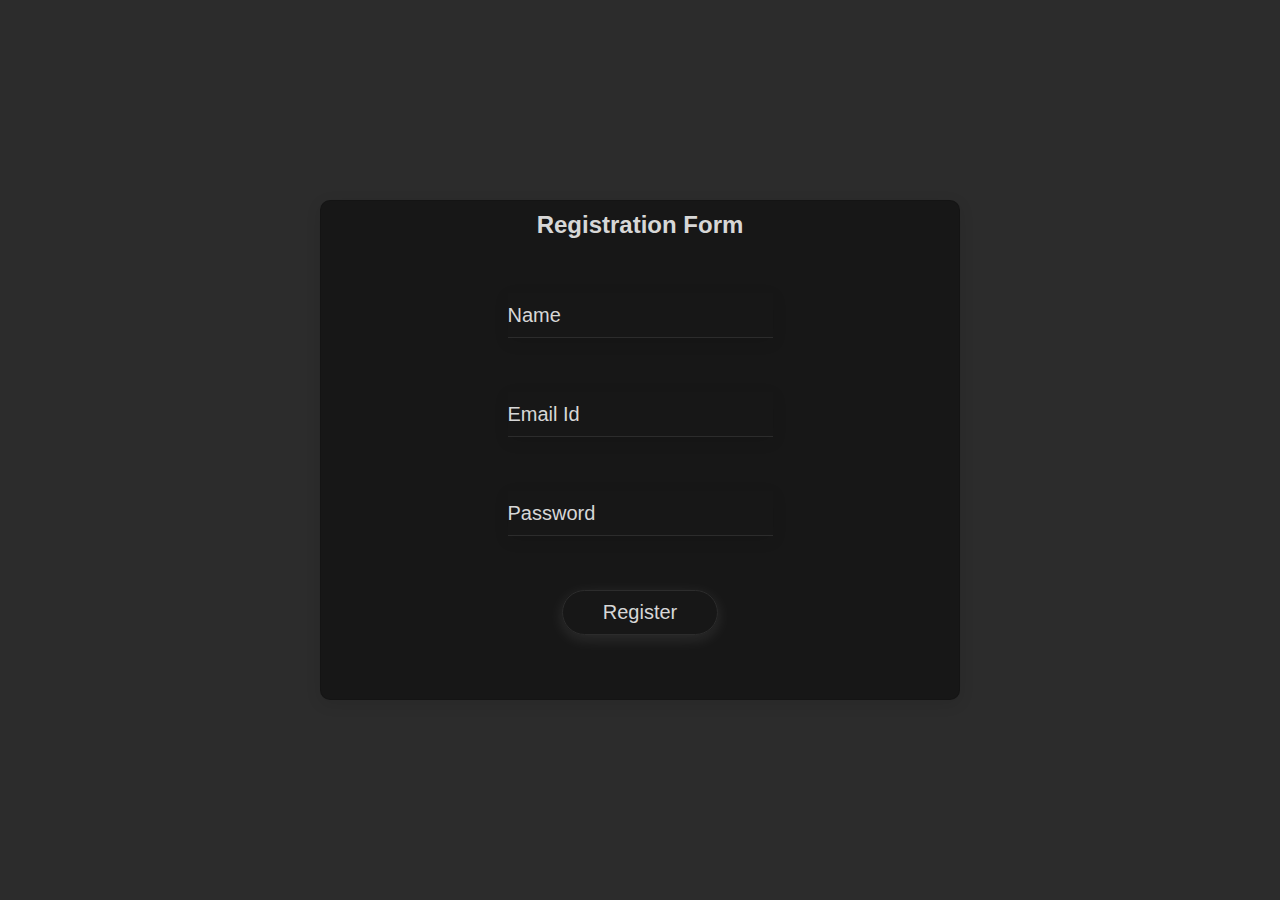
<file: index.html>
<!DOCTYPE html>
<html lang="en">
  <head>
    <meta charset="UTF-8" />
    <meta http-equiv="X-UA-Compatible" content="IE=edge" />
    <meta name="viewport" content="width=device-width, initial-scale=1.0" />
    <title>Registration</title>
    <link rel="stylesheet" href="./style.css" />
    <script type="text/javascript" src="./app.js" defer></script>
  </head>
  <body>
    <main>  
        <h1>Registration Form</h1>
        <form id="userRegisterForm" role="form" onsubmit="signUp(event)" autocomplete="off">
          <span id="invalidName"><input type="text" placeholder="Name" name="name"  /></span>
          <span id="invalidEmail"><input type="email" placeholder="Email Id" name="email"  /></span>
          <span id="invalidPassword"><input type="password" placeholder="Password" name="password"  /></span>
          <button id="btn" name="submit">Register</button>
        </form>
    
    </main>
  </body>
</html>
</file>
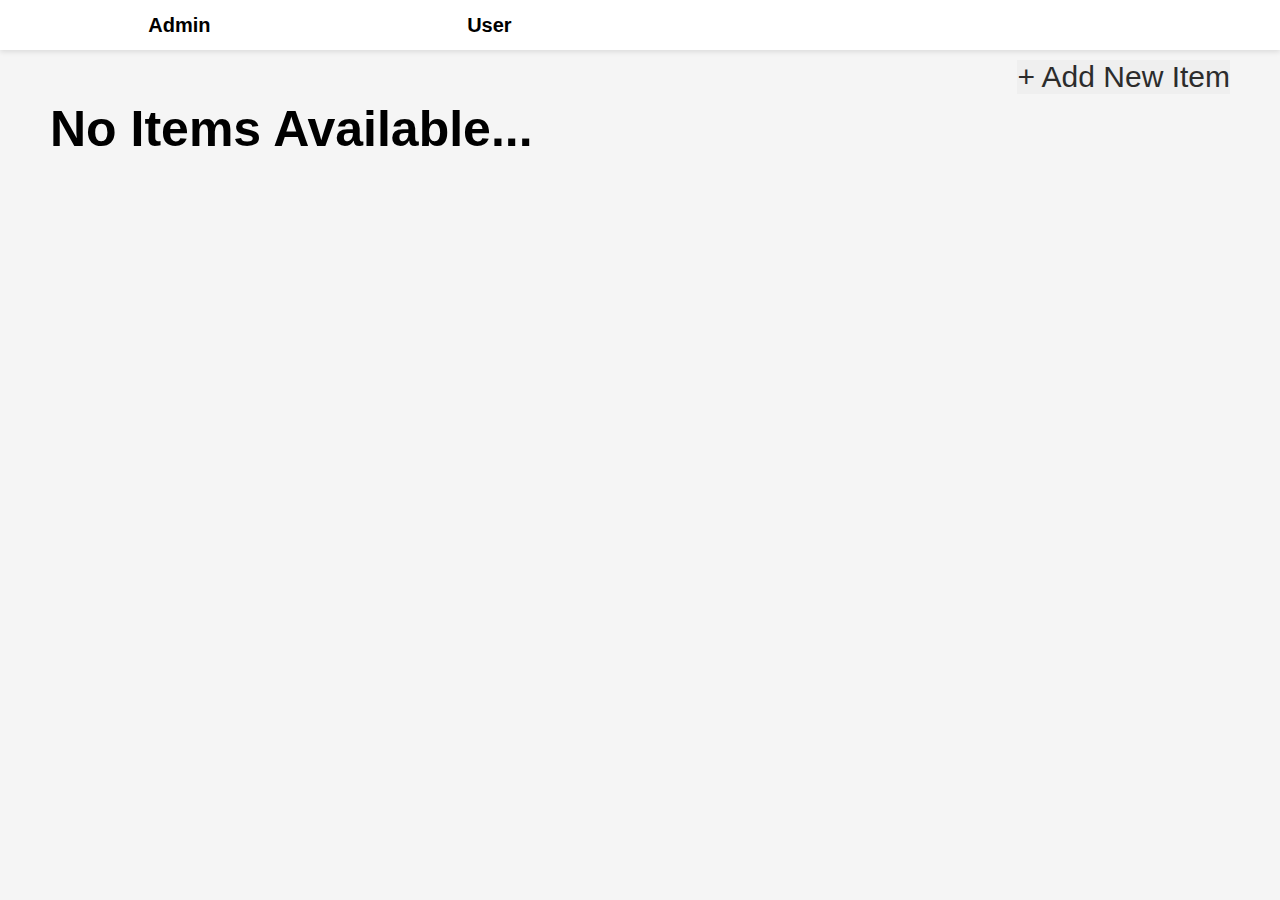
<file: admin.html>
<!DOCTYPE html>
<html lang="en">

<head>
    <meta charset="UTF-8">
    <meta http-equiv="X-UA-Compatible" content="IE=edge">
    <meta name="viewport" content="width=device-width, initial-scale=1.0">
    <link rel="stylesheet" href="https://cdnjs.cloudflare.com/ajax/libs/font-awesome/6.1.2/css/all.css" />
    <!-- CSS only -->
    <link href="https://cdn.jsdelivr.net/npm/bootstrap@5.2.0/dist/css/bootstrap.min.css" rel="stylesheet"
        integrity="sha384-gH2yIJqKdNHPEq0n4Mqa/HGKIhSkIHeL5AyhkYV8i59U5AR6csBvApHHNl/vI1Bx" crossorigin="anonymous">
    <!-- JavaScript Bundle with Popper -->
    <script src="https://cdn.jsdelivr.net/npm/bootstrap@5.2.0/dist/js/bootstrap.bundle.min.js"
        integrity="sha384-A3rJD856KowSb7dwlZdYEkO39Gagi7vIsF0jrRAoQmDKKtQBHUuLZ9AsSv4jD4Xa"
        crossorigin="anonymous"></script>
    <title>Admin Page</title>
    <style>
        @import url('http://fonts.cdnfonts.com/css/poppins');
        * {
            margin: 0;
            padding: 0;
            box-sizing: border-box;
            font-family: 'Poppins', sans-serif;
        }

        body {
            background-color: #f5f5f5;
            position: relative;
        }

        .navbar {
            width: 100%;
            height: 50px;
            background-color: #fff;
            display: flex;
            justify-content: space-between;
            align-items: center;
            box-shadow: 0px 2px 5px rgba(0, 0, 0, 0.1);
            padding: 0 20px;
        }

        .navbar a {
            text-decoration: none;
            color: #000;
            font-size: 20px;
            font-weight: bold;
            cursor: pointer;
        }

        .navbar-links {
            width: 50%;
            display: flex;
            align-items: center;
            justify-content: space-around;
        }

        .navbar-cart {
            width: 50%;

        }

        .navbar-cart a {
            float: right;
        }

        .navbar-cart a i {
            font-size: 20px;
            color: rgb(21, 21, 61);
        }

        .addNewItem {
            height: 50px;
        }

        .addNewItem button {
            font-size: 30px;
            text-decoration: none;
            color: #2C2C2C;
            float: right;
            margin-right: 50px;
            margin-top: 10px;
            outline: none;
            border: none;
            cursor: pointer;
        }

        .addNewItem button:hover {
            color: #000;
        }

        main {
            width: 100%;
            height: 100%;
            font-size: 25px;
            padding: 0 50px;
        }

        .tableDesign{
            border: 2px solid #000;
            width: 100%;
            background-color: #2C2C2C;
            color: #fff;
        }
        .tableDesign th{
            background-color: #2C2C2C;
            color: #fff;
        }   
        .tableDesign tr{
            /* border: 2px solid #000; */
            background-color: #fff;
            color: #000;
        }
        .tableDesign tr:nth-child(odd){
            /* border: 2px solid #000; */
            background-color: #d7d7d7;
            color: #000;
        }
        .tableDesign tr .status{
            /* border: 2px solid #000; */
            /* background-color: #2C2C2C; */
            color: #000;
            text-decoration: none;
            width: max-content;
            position: relative;
        }

        .tableDesign tr .status::before{
            content: attr(data-tooltip);
            font-size: 16px;
            width: max-content;
            color: rgba(218, 218, 218, 0.8);
            background-color: rgb(83, 77, 77);
            position: absolute;
            top: -30px;
            left: -50px;
            padding: 5px;
            border-radius: 5px;
            visibility: hidden;
        }

        .tableDesign tr a:hover::before{
            visibility: visible;
            animation: tool-tip 0.3s ease-in-out;
        }

        tr {
            text-align: center;
        }

        .popUpAdd,
        .popUpEdit {
            width: 50%;
            height: 500px;
            text-align: center;
            /* Change here */
            display: none;
            justify-content: center;
            flex-direction: column;
            border: #2C2C2C solid 2px;
            border-radius: 10px;
            padding: 10px 20px;
            background: #fff;
            position: absolute;
            top: 25%;
            left: 25%;
            transition: all 1s ease;
        }

        .popUpAdd h1,
        .popUpEdit h1 {
            font-size: 30px;
            font-weight: bold;
            margin-bottom: 20px;
        }

        .popUpAdd h1 button,
        .popUpEdit h1 button {
            font-size: 30px;
            width: max-content;
            color: #2C2C2C;
            position: absolute;
            right: 4%;
            background-color: #fff;
            cursor: pointer;
            border: none;
        }

        #closeBtn:hover,
        #closeEditBtn:hover {
            color: #000;
            background: #fff;
        }

        .popUpAdd input,
        .popUpAdd textarea,
        .popUpEdit input,
        .popUpEdit textarea {
            width: 100%;
            height: 40px;
            border: 1px solid #000;
            border-radius: 5px;
            margin-bottom: 20px;
            font-size: 20px;
            padding-left: 10px;
        }

        .popUpAdd button,
        .popUpEdit button {
            width: 100%;
            height: 40px;
            border: 1px solid #000;
            border-radius: 5px;
            font-size: 20px;
            font-weight: bold;
            cursor: pointer;
        }

        .popUpAdd button:hover,
        .popUpEdit button:hover {
            background-color: #000;
            color: #fff;
        }

        .addItemForm {
            width: 100%;
            height: 100%;
            display: flex;
            justify-content: center;
            flex-direction: column;
        }

        #editBtn {
            color: #000;
            background: #fff;
            text-decoration: none;
            background: transparent;
        }

        #editBtn::before {
            content: "\f040";
            font-family: FontAwesome;
            font-size: 15px;
            color: #000;
        }

        #deleteBtn {
            color: #000;
            background: #fff;
            text-decoration: none;
            background: transparent;
        }

        #deleteBtn::before {
            content: "\f014";
            font-family: FontAwesome;
            text-align: center;
            font-size: 15px;
            color: #000;
            margin: 10px;
            border: none;
        }

        #statusBtn {
            color: #000;
            background: #fff;
            text-decoration: none;
            background: transparent;
        }
        
    </style>
</head>

<body>
    <div class="navbar">
        <div class="navbar-links">
            <a href="./admin.html">Admin</a>
            <a href="./user.html">User</a>
        </div>
        <!-- <div class="navbar-cart">
            <a href="#"><i class="fa-solid fa-cart-shopping"></i></a>
        </div> -->
    </div>
    <div class="addNewItem">
        <button href="#" id="addNewItem" onclick="addNewItem(event)">+ Add New Item</button>
    </div>
    <main>
        
        <div class="noItems">
            <h1>No Items Available...</h1>
        </div>

        <table class="tableDesign">
            <tr>
                <th>Name</th>
                <th>Type</th>
                <th>Price</th>
                <th>Edit</th>
                <th>Active/Deactive</th>
                <th>Delete</th>
            </tr>
        </table>
        <div class="popUpAdd" id="popUpAdd">
            <h1>Add New Item <button class="fa-solid fa-xmark" id="closeBtn" onclick="closeBtn(e)"></button></h1>

            <form id="addItemForm" class="addItemForm">
                <div class="alert alert-danger" role="alert">
                    <span>Please fill out all fields.</span>
                </div>
                <input type="text" name="name" placeholder="Name" />
                <input type="text" name="type" placeholder="Type" />
                <input type="text" name="price" placeholder="Price" />
                <textarea name="description" id="description" cols="30" rows="5" placeholder="Description"></textarea>
                <input type="text" name="imageUrl" id="imageUrl" placeholder="Image url" />
                <button type="submit" name="addItem" id="addItem" value="Add Item" onclick="addItemToLocal()" >Add
                    Item</button>
            </form>
        </div>
        <div class="popUpEdit" id="popUpEdit">
            <h1>Edit Item <button class="fa-solid fa-xmark" id="closeEditBtn" onclick="closeBtn(e)"></button></h1>

            <form id="editItemForm" class="editItemForm">
                <input type="text" name="name" placeholder="Name" />
                <input type="text" name="type" placeholder="Type" />
                <input type="text" name="price" placeholder="Price" />
                <textarea name="description" id="description" cols="30" rows="5" placeholder="Description"></textarea>
                <input type="text" name="imageUrl" id="imageUrl" placeholder="Image url" />
                <button type="submit" name="addItem" id="addItem" value="Add Item" onclick="addItemToLocal()">Edit
                    Item</button>
            </form>
        </div>
    </main>
    <script>

        
        document.querySelector('.alert').style.display = 'none';
        document.querySelector(".tableDesign").style.display = "none";
        var items = JSON.parse(localStorage.getItem("items")) || [];
        if(items.length > 0){
            document.querySelector(".noItems").style.display = "none";
            document.querySelector(".tableDesign").style.display = "table";
        }

        const closeBtn = document.getElementById('closeBtn');
        closeBtn.addEventListener('click', function (e) {
            e.preventDefault();
            document.getElementById('popUpAdd').style.display = 'none';
        })

        const closeEditBtn = document.getElementById('closeEditBtn');
        closeEditBtn.addEventListener('click', function (e) {
            e.preventDefault();
            document.getElementById('popUpEdit').style.display = 'none';
        })

        function addNewItem(e) {
            var popUpAdd = document.getElementById("popUpAdd");
            popUpAdd.style.display = "flex";
            e.preventDefault();
        }

        function addItemToLocal() {
            var form = document.getElementById('addItemForm'),
                itemName = form.name.value,
                itemType = form.type.value,
                itemPrice = form.price.value,
                itemDescription = form.description.value,
                itemImageUrl = form.imageUrl.value;
            form.addEventListener('submit', function (e) {
                e.preventDefault();
                if (validateForm(itemName, itemType, itemPrice, itemDescription, itemImageUrl)) {
                    document.querySelector('.alert').style.display = 'block';
                    setTimeout(function () {
                        document.querySelector('.alert').style.display = 'none';
                    }, 1500);
                } else {
                    document.querySelector('.alert').style.display = 'none';
                    var item = {
                        name: itemName,
                        type: itemType,
                        price: itemPrice,
                        description: itemDescription,
                        imageUrl: itemImageUrl,
                        status: 'active',
                        addToCart: false,
                        quantity: 0,
                        filter: false
                    }
                    items.push(item);
                    localStorage.setItem("items", JSON.stringify(items));
                    document.getElementById('popUpAdd').style.display = 'none';
                    window.location.reload();
                }
            })
        }
                // form.reset();
        // }
            
        function editItem(index) {
            console.log(index);
            var popUpEdit = document.getElementById("popUpEdit");
            popUpEdit.style.display = "flex";
            var form = document.getElementById('editItemForm'),
                itemName = form.name.value,
                itemType = form.type.value,
                itemPrice = form.price.value;
                itemDescription = form.description.value,
                itemImageUrl = form.imageUrl.value;
            var items = JSON.parse(localStorage.getItem('items'));
            form.name.value = items[index].name;
            form.type.value = items[index].type;
            form.price.value = items[index].price;
            form.description.value = items[index].description;
            form.imageUrl.value = items[index].imageUrl;
            form.addEventListener('submit', function (e) {
                e.preventDefault();
                items[index].name = form.name.value;
                items[index].type = form.type.value;
                items[index].price = form.price.value;
                items[index].description = form.description.value;
                items[index].imageUrl = form.imageUrl.value;
                localStorage.setItem('items', JSON.stringify(items));
                form.reset();
                document.getElementById('popUpEdit').style.display = 'none';
                window.location.reload();

        })
        }

        function deleteItem(index) {
            var items = JSON.parse(localStorage.getItem('items'));
            items.splice(index, 1);
            localStorage.setItem('items', JSON.stringify(items));
            window.location.reload();
        }

        function statusItem(index) {
            var items = JSON.parse(localStorage.getItem('items'));
            if (items[index].status == 'active') {
                items[index].status = 'inactive';
                document.getElementById(`statusBtn${index}`).innerHTML = 'inactive';
            } else {
                items[index].status = 'active';
                document.getElementById(`statusBtn${index}`).innerHTML = 'active';
            }
            localStorage.removeItem('items');
            localStorage.setItem('items', JSON.stringify(items));
        }


        function validateForm(itemName, itemType, itemPrice, itemDescription, itemImageUrl) {
            if (itemName == '' || itemType == '' || itemPrice == '' || itemDescription == '' || itemImageUrl == '') {
                return true;
            } else {
                return false;
            }
        }

        function getItems() {
            const data = JSON.parse(localStorage.getItem("items"));
            data.forEach(function (item, index) {
                const table = document.getElementsByTagName("table")[0];
                const row = table.insertRow();
                const name = row.insertCell(0);
                const type = row.insertCell(1);
                const price = row.insertCell(2);
                const edit = row.insertCell(3);
                const status = row.insertCell(4);
                const del = row.insertCell(5);
                name.innerHTML = item.name;
                type.innerHTML = item.type;
                price.innerHTML = item.price;
                edit.innerHTML = `<a href="#" id="editBtn" onclick="editItem(${index})"></a>`;
                status.innerHTML = `<a href="#" id="statusBtn${index}" onclick="statusItem(${index})">${item.status}</a>`;
                del.innerHTML = `<a href="#" id="deleteBtn" onclick="deleteItem(${index})"></a>`;
            })
        }
        getItems();

        
        
    </script>
</body>

</html>
</file>
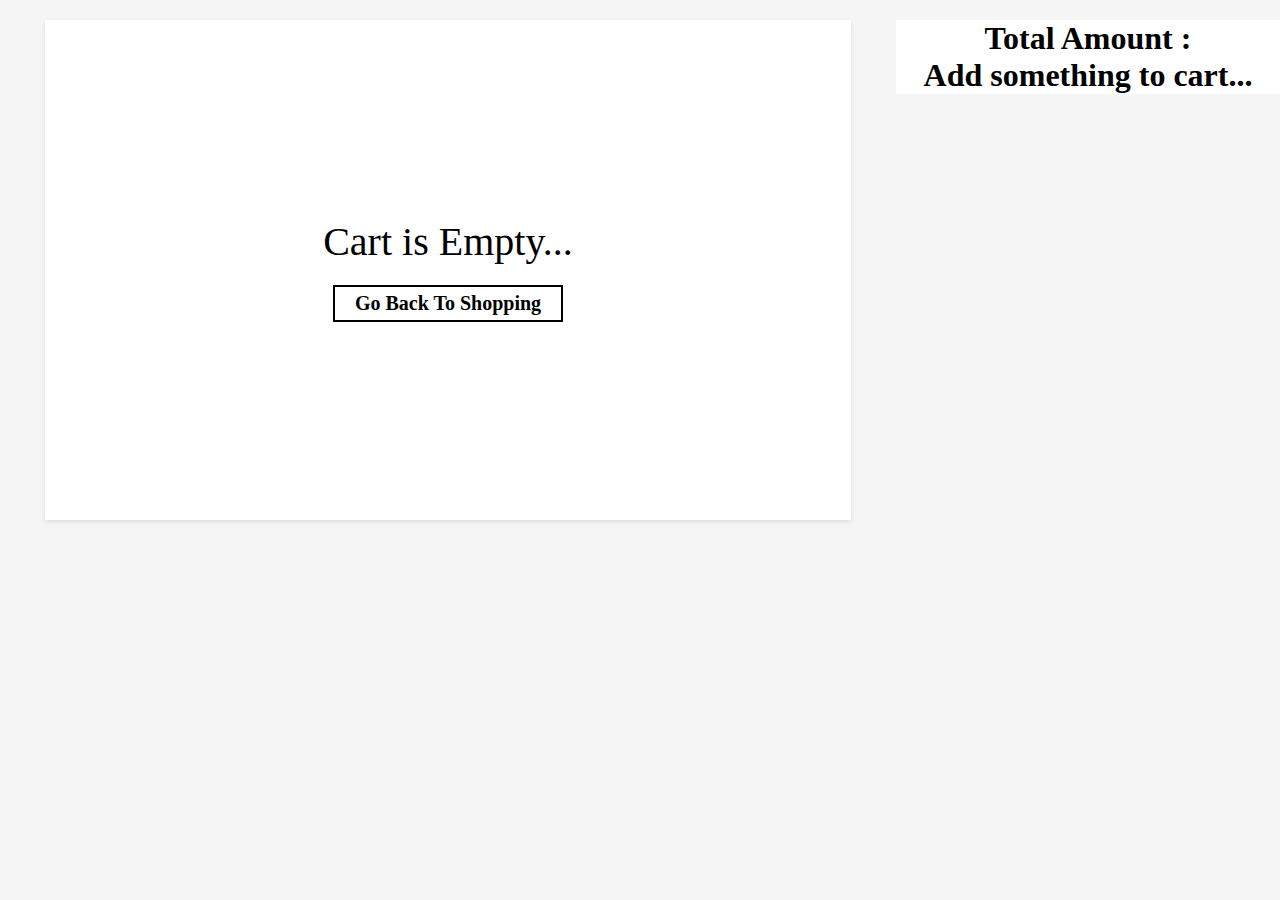
<file: cart.html>
<!DOCTYPE html>
<html lang="en">
<head>
    <meta charset="UTF-8">
    <meta http-equiv="X-UA-Compatible" content="IE=edge">
    <meta name="viewport" content="width=device-width, initial-scale=1.0">
    <title>Cart</title>
    <style>
       *{
           margin: 0;
           padding: 0;
           box-sizing: border-box;
        }
        body{
              background-color: #f5f5f5;
              display: flex;
                justify-content: center;
        }
        main{
            display: flex;
            flex-direction: row;
            justify-content: center;
            align-items: center;
            width: 70%;
            height: 100%;
            flex-wrap: wrap;
        }
        aside{
            margin-top: 20px;
            width: 30%;
            height: 100%;
            background-color: #fff;
            display: flex;
            flex-direction: column;
            justify-content: center;
            align-items: center;
        }
        .card{
            width: 90%;
            height: 100%;
            background-color: #fff;
            box-shadow: 0px 2px 5px rgba(0,0,0,0.1);
            display: flex;
            flex-direction: row;
            justify-content: center;
            align-items: center;
            margin-top: 20px;
        } 
        .default-card{
            width: 90%;
            height: 500px;
            background-color: #fff;
            box-shadow: 0px 2px 5px rgba(0,0,0,0.1);
            display: flex;
            flex-direction: column;
            justify-content: center;
            align-items: center;
            margin-top: 20px;
            font-size: 40px;
        }     
        .default-card a{
            margin-top: 20px;
            text-decoration: none;
            color: #000;
            font-size: 20px;
            font-weight: bold;
            cursor: pointer;
            border: 2px solid;
            padding: 5px 20px;
        }    
        .card-body{
            width: 100%;
            height: 200px;
            display: flex;
            flex-direction: column;
            justify-content: space-around;
            padding: 0 20px;
        }
        .card-body h3{
            font-size: 20px;
            font-weight: bold;
            color: #000;
        }
        .card-body p{
            font-size: 15px;
            color: #000;
        }
        .card-body .price{
            font-size: 20px;
            font-weight: bold;
            color: #000;
        }
        .quantityButton{
            height: 30px;
            width: 30px;
            border-radius: 50%;
            border: 0;
            outline: 0;
            cursor: pointer;
        }
        .removeBtn{
            height: 30px;
            border-radius: 5px;
            border: 0;
            outline: 0;
            cursor: pointer;
            padding: 0 20px;
        }
    </style>
</head>
<body>
    
    <main>
        <div class="default-card" id="default-card">
            Cart is Empty...
            <a href="./user.html" >Go Back To Shopping</a>
        </div>
    </main>
    <aside>
        <h1>Total Amount :</h1>
        <h1 id="totalAmount">Add something to cart...</h1>
    </aside>


    <script>
        const items = JSON.parse(localStorage.getItem('items'));
        const minus = document.getElementById('minus');
        const plus = document.getElementById('plus');
        const removeBtn = document.getElementById('removeBtn');
        
        function quantityMinus(id){
            items.forEach((item,index) => {
                if(index == id && item.quantity > 1){
                    item.quantity--;
                    localStorage.setItem('items', JSON.stringify(items));
                    window.location.reload();
                }
            });
        }

        function quantityAdd(id){
            items.forEach((item,index) => {
               if(index == id){
                   console.log(item.quantity);
                   item.quantity++;
                   localStorage.setItem('items', JSON.stringify(items));
                   window.location.reload();
               }
                
            } );
        }

        function removeItem(id){
            items.forEach((item,index) => {
                if(index == id){
                    item.addToCart = false;
                    item.quantity = 0;
                    localStorage.setItem('items', JSON.stringify(items));
                    window.location.reload();
                }
            } );
        }

        function totalAmount(){
            var total = 0;
            items.forEach((item) => {
                if(item.addToCart){
                    total += item.price * item.quantity;
                    console.log(total);
                    document.getElementById('totalAmount').innerHTML = `₹${total}`;
                }
            } );
        }

        totalAmount();

        function getItems(){
            const items = JSON.parse(localStorage.getItem('items'));
            items.forEach((item, index) => {
                if (items[index].quantity >= "1") {
                    const defaultCard = document.getElementById('default-card');
                    defaultCard.style.display = "none";
                    let card = document.createElement('div');
                    card.classList.add('card');
                    card.innerHTML = `
                            <img src="${item.imageUrl}" alt="">
                            <div class="card-body">
                                <h3 class="card-title">${item.name}</h3>
                                <p class="card-text">${item.description}</p>
                                <p class="price">₹${item.price}</p>
                                <div class="btn-wrapper">
                                    <button class="quantityButton" onclick="quantityMinus(${index})"  id="minus">-</button>
                                    <span id="quantity">${item.quantity}</span>
                                    <button class="quantityButton" onclick="quantityAdd(${index})"  id="plus">+</button>
                                    <button class="removeBtn" onclick="removeItem(${index})"  id="removeBtn">Remove</button>
                                </div>
                            </div>
                        `;
                    document.querySelector('main').appendChild(card);
                }
                
            });
        }
        getItems();

    </script>
</body>
</html>
</file>
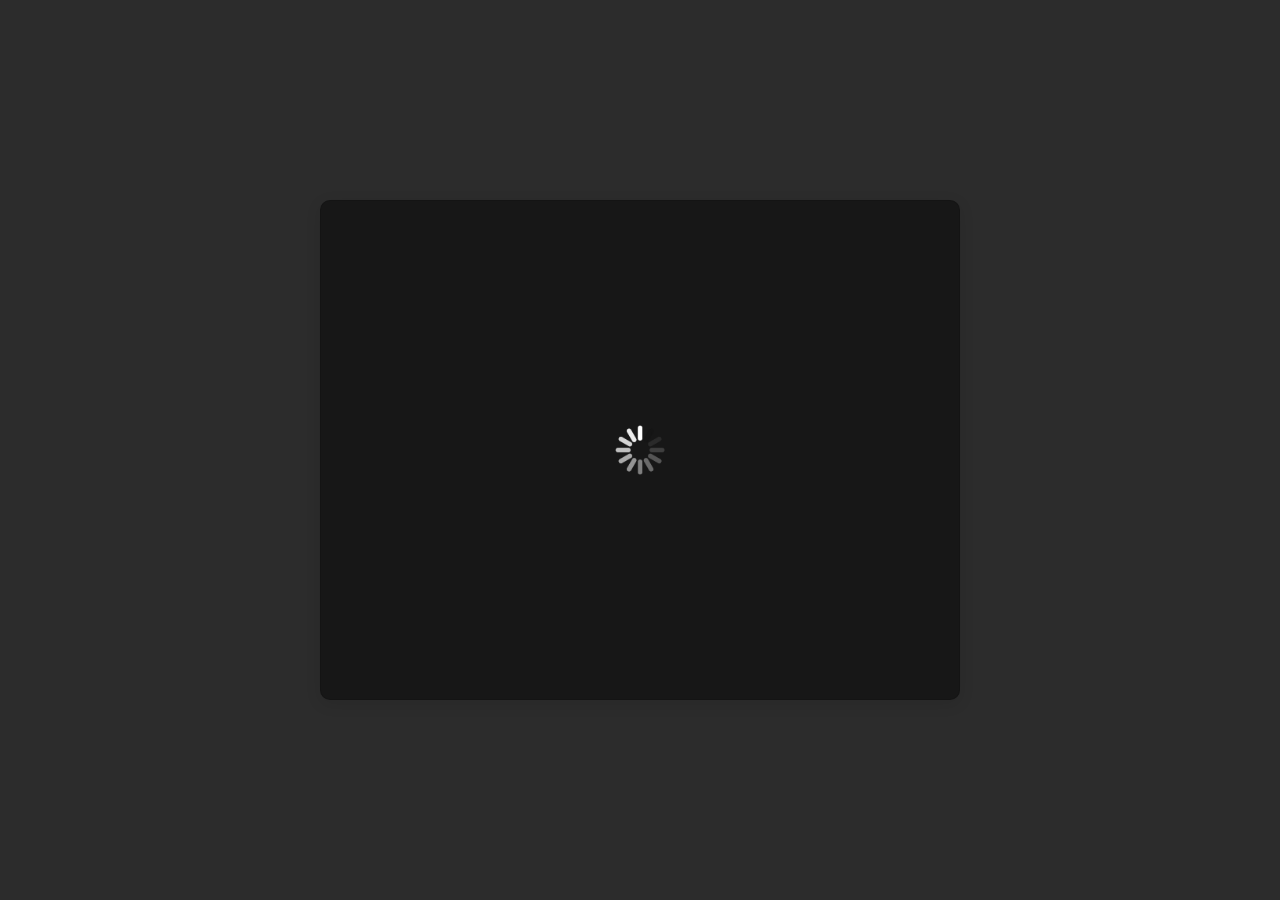
<file: dashboard.html>
<!DOCTYPE html>
<html lang="en">
<head>
    <meta charset="UTF-8">
    <meta http-equiv="X-UA-Compatible" content="IE=edge">
    <meta name="viewport" content="width=device-width, initial-scale=1.0">
    <link rel="stylesheet" href="style.css">
    <script src="./app.js" defer></script>
    <link rel="stylesheet" href="https://cdnjs.cloudflare.com/ajax/libs/font-awesome/6.1.2/css/all.css"/>
    <title>Dashboard</title>
</head>
<body>
    <main>
        <div id="loader" class="loading">
            <img src="./img/ZZ5H.gif" alt="">
        </div>

        <div class="alert" id="alert">
            <div class="alert-icon-wrapper">
                <i class="fa fa-triangle-exclamation alert-icon"></i>
            </div>
            <span class="alert-text">Logged in successfully...</span>
            <i class="fa fa-xmark" id="closeBtn" onclick="closeBtnClick()"></i>
        </div>

        <div id="dashboardOutput">
            <div id="userName"></div>
            <div id="userEmail"></div>
            <button id="btnlogout" name="logout" onclick="logout(event)">Log Out</button>
        </div>
    </main>



    <script>
        window.onload = () => {
            let index = window.location.search.split('?')[1];
            let formData = JSON.parse(localStorage.getItem("formData"));
            if (index > formData.length-1) {
                alert('Invalid User');
                window.location.href = "./index.html";
            }
            else {
                displayUserDetails(index);
                
                const closeBtn = document.getElementById('closeBtn');
                closeBtn.addEventListener('click', () => {
                    document.getElementById('alert').style.display = 'none';
                    clearInterval(alertInterval);
                } );    
                setInterval(() => {
                    document.body.style.backgroundColor = "#5e5e5e";
                    document.body.style.transition = "background-color .3s ease-in";
                    document.getElementById("dashboardOutput").style.display = "flex";
                    
                }, 2000);
                setTimeout(() => {
                    document.getElementById("loader").style.display = "none";
                }, 2000);
                alertInterval = setInterval(() => {
                    document.getElementById("alert").style.display = "block";
                }, 2000);
                
            }
            
        }
        
        
    </script>
</body>
</html>
</file>
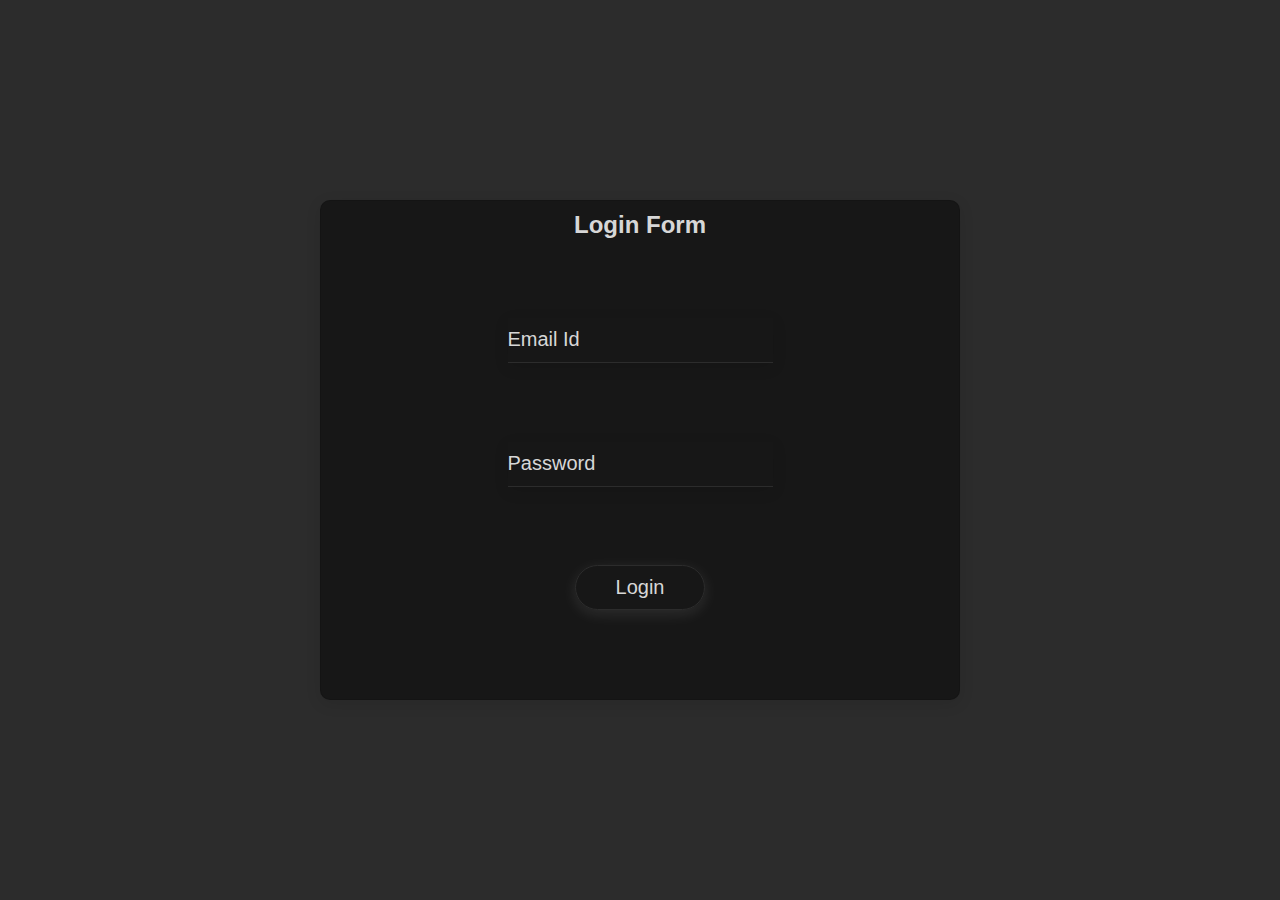
<file: login.html>
<!DOCTYPE html>
<html lang="en">
<head>
    <meta charset="UTF-8">
    <meta http-equiv="X-UA-Compatible" content="IE=edge">
    <meta name="viewport" content="width=device-width, initial-scale=1.0">
    <link rel="stylesheet" href="style.css">
    <title>Login</title>
    <script type="text/javascript" src="./app.js" defer></script>
    <link rel="stylesheet" href="https://cdnjs.cloudflare.com/ajax/libs/font-awesome/6.1.2/css/all.css" />
</head>
<body>
    <main>
        <div class="alert" id="alert">
            <div class="alert-icon-wrapper">
                <i class="fa fa-triangle-exclamation alert-icon"></i>
            </div>
            <span class="alert-text">Check the details properly...</span>
            <i class="fa fa-xmark" id="closeBtn" onclick="closeBtnClick()"></i>
        </div>
        <h1>Login Form</h1>
        <form id="userLoginForm" role="form" onsubmit="signIn(event)" autocomplete="off">
            <span id="invalidEmail"><input type="email" placeholder="Email Id" name="email"  /></span>
            <span id="invalidPassword"><input type="password" placeholder="Password" name="password"  /></span>
            <button id="btnLogin" name="login">Login</button>
        </form>
    </main>

    <script>
        
        function closeBtnClick() {
            document.getElementById("alert").style.display = "none";
        }
    </script>

</body>
</html>
</file>
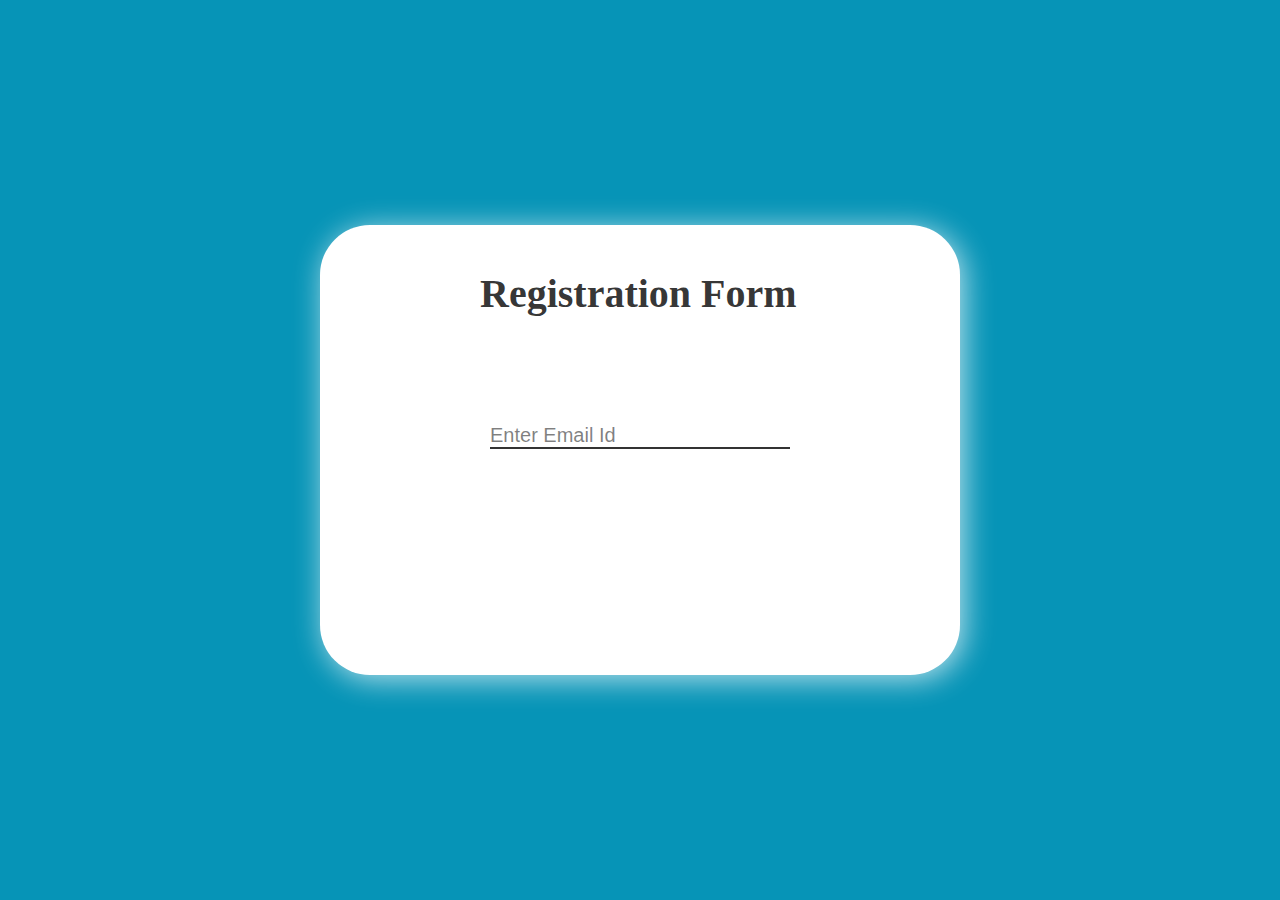
<file: validation.html>
<!DOCTYPE html>
<html lang="en">

<head>
    <meta charset="UTF-8">
    <meta http-equiv="X-UA-Compatible" content="IE=edge">
    <meta name="viewport" content="width=device-width, initial-scale=1.0">
    <title>Custom Validation</title>
    <style>
        *{
            margin: 0;
            padding: 0;
            box-sizing: border-box;
        }
        body{
           background-color: rgb(6, 148, 183); 
            display: flex;
            justify-content: center;
            align-items: center;
            height: 100vh;
            
        }
        main{
            width: 50%;
            display: flex;
            flex-direction: column;
            justify-content: center;
            align-items: center;
            flex-wrap: wrap;
            background-color: #fff;
            height: 50vh;
            border-radius: 50px;
            box-shadow: 4px 4px 30px rgba(255, 255, 255, 0.735);
            position: relative;
        }
        form{
            width: 50%;
            height: 40vh;
        }
        form h1{
            font-size: 40px;
            color: rgba(0, 0, 0, .8);
            margin-bottom: 20px;
            height: max-content;
        }
        .form-elements{
            height: 60%;
            width: 100%;
            display: flex;
            flex-direction: column;
            justify-content: center;
            align-items: center;

        }
        input{
            font-size: 20px;
            border: none;
            outline: none;
            width: 300px;
            background-color: transparent;
            color: rgba(0, 0, 0, .9);
            border-bottom: 2px solid rgba(0, 0, 0, .8);
            
        }
        input::placeholder{
            color: rgba(0, 0, 0, .5);
        }
        
        .error{
            font-size: 16px;
            color: rgba(255, 0, 0, .8);
            width: 300px;
            text-align: center;
        }
        .success{
            color: green;
            font-size: 16px;
            position: relative;
            text-align: center;

        }
        .errorEmail{
            /* outline: 2px solid red; */
            border-bottom: 2px solid rgba(255, 0, 0, .5);
            
        }
        .errorEmail:focus{
            border-bottom: 2px solid rgba(255, 0, 0, .9);
        }
        .errorEmail:focus{
            /* outline: 2px solid rgba(255, 0, 0, .5); */
            border-bottom: 2px solid rgba(255, 0, 0, .5);
        }
        .successEmail{
            border-bottom: 2px solid green;
        }

            
    </style>
</head>

<body>
    <main>
        <form id="regForm">
            <h1>Registration Form</h1>
            <div class="form-elements">
                <input type="text" name="email" autocomplete="none"  class="" id="email" placeholder="Enter Email Id" /> <br>
                <span id="error" class="error"></span> 
                
                
            </div>
        </form>
    </main>

    <script>
        const email = document.getElementById('email');
        const error = document.getElementById('error');
       email.addEventListener('keyup', (e) => {
            e.preventDefault();
            if(email.value.length>0){
                if (email.value.includes(' ')) {
                    error.innerHTML = '* Email should not contain spaces';
                    error.classList.remove('success');
                    error.classList.add('error');
                    email.classList.remove('successEmail');
                    email.classList.add('errorEmail');
                    email.focus();
                    return;
                }
                if(email.value.split('@')[0] == '' ){
                    error.innerHTML = '* Atleast one charcter before @';
                    error.classList.remove('success');
                    error.classList.add('error');
                    email.classList.remove('successEmail');
                    email.classList.add('errorEmail');   
                    email.focus();
                    return;
                }
                if(limitedChars()){
                    error.innerHTML = '* Special character not allowed before @';
                    error.classList.remove('success');
                    error.classList.add('error');
                    email.classList.remove('successEmail');
                    email.classList.add('errorEmail');
                    email.focus();
                    return;
                }
                if(!email.value.includes('@')){
                    error.innerHTML = '* Email should contain @';
                    error.classList.remove('success');
                    error.classList.add('error');
                    email.classList.remove('successEmail');
                    email.classList.add('errorEmail');   
                    email.focus();
                    return;
                }
                if(email.value.split('@').length>2){
                    error.innerHTML = '* Email should contain only one @';
                    error.classList.remove('success');
                    error.classList.add('error');
                    email.classList.remove('successEmail');
                    email.classList.add('errorEmail');
                    email.focus();
                    return;
                }
                if(email.value.split('@')[1].split('.').length>2){
                    error.innerHTML = '* Email should contain only one .';
                    error.classList.remove('success');
                    error.classList.add('error');
                    email.classList.remove('successEmail');
                    email.classList.add('errorEmail');
                    email.focus();
                    return;
                }
                if(email.value.split('@')[1].split('.')[0].length<1){
                    error.innerHTML = '* Email should contain atleast one character between @ and .';
                    error.classList.remove('success');
                    error.classList.add('error');
                    email.classList.remove('successEmail');
                    email.classList.add('errorEmail');
                    email.focus();
                    return;
                }
                
                if(email.value.split('.')[1].length<2 || email.value.split('.')[1].length>4 || checkNumbers()){
                    
                    error.innerHTML = '* Email should contain minimum two and maximum four alphabate characters after .';
                    error.classList.remove('success');
                    error.classList.add('error');
                    email.classList.remove('successEmail');
                    email.classList.add('errorEmail');
                    email.focus();
                    return;
                }
                
                error.innerHTML = '* Email is valid';
                error.classList.remove('error');
                error.classList.add('success');
                email.classList.remove('errorEmail');
                email.classList.add('successEmail');
            }
            else{
                error.innerHTML = '* Email is required';
                email.focus();
                return;
            }

        } );

        function checkNumbers(){
            const numbers = ["1", "2", "3", "4", "5", "6", "7", "8", "9", "0"];
            for (var i = 0; i < email.value.split('.')[1].length; i++) {
                console.log(i);
                if (numbers.indexOf(email.value.split('.')[1].charAt(i)) >= 0) {
                    return true
                } 
            }
            return false
        }

        function limitedChars(){
            const chars = ["!", "#", "$", "%", "^", "&", "*", "(", ")", "+", "=", "`", "~", ",", "/", "?", ";", ":", "'", "\"", "|", "[", "]", "{", "}", "<", ">", "\\", " "];
            for (var i = 0; i < email.value.split('@')[0].length; i++) {
                if (chars.indexOf(email.value.split('@')[0].charAt(i)) >= 0) {
                    return true
                } 
            }
            return false
        }
    </script>
</body>

</html>
</file>
<file: style.css>
*{
    margin: 0;
    padding: 0;
    box-sizing: border-box;
}
body{
    font-family: Verdana, Geneva, Tahoma, sans-serif;
    font-size: 14px;
    background: #2C2C2C;
    display: flex;
    justify-content: center;
    align-items: center;
    height: 100vh;
}
main{
    display: flex;
    flex-direction: column;
    justify-content: center;
    align-items: center;
    height: 500px;
    width: 50%;
    background-color: #171717;
    border-radius: 10px;
    box-shadow: 0px 4px 15px rgba(0, 0, 0, 0.1);
    border: 1px solid rgba(0, 0, 0, 0.1);
    position: relative;
}
#userLoginForm,#userRegisterForm{
    display: flex;
    flex-direction: column;
    justify-content: space-evenly;
    align-items: center;
    height: 50vh;
}
#dashboardOutput{
    display: none;
    flex-direction: column;
    justify-content: space-evenly;
    align-items: center;
    height: 50vh;
}
.loading, .loading img{
    position: absolute;
    display: flex;
    justify-content: center;
    align-items: center;
    width: 50px;
    height: 50px;
    border-radius: 50%;
    fill: none;
    /* animation: loader 1s infinite; */
}
.alert{
    background-color: #d7d7d7;
    width: 90%;
    height: 40px;
    border-radius: 5px;
    position: absolute;
    font-size: 20px;
    color: #171717;
    top: 7%;
    display: none;
    
}
.alert-icon-wrapper{
    width: 10px;
    color: #171717;
}
.alert-icon{
    font-size: 30px;
    position: absolute;
    top: 8%;
    left: 4%;
}
.alert-text{
    position: absolute;
    left: 14%;
    top: 18%;
    text-align: center;
    
}
#closeBtn{
    color: #171717;
    position: absolute;
    font-size: 30px;
    right: 4%;
    top: 10%;
    cursor: pointer;

}
main h1,main div{
    color: #d7d7d7;
    width: 50%;
    text-align: center;
    font-size: x-large;
}
main div{
    width: 100%;
}
input[name=name],input[name=password],input[name=email]{
    border: none;
    outline: none;
    height: 5vh;
    background: transparent;
    font-size: 20px;
    color: #d7d7d7;
    box-shadow: 0px 4px 15px rgba(0, 0, 0, 0.1);
    border-bottom: 1px solid #2C2C2C;
}
input[name=name]::placeholder,input[name=password]::placeholder,
input[name=email]::placeholder{
    color: #d7d7d7;
    font-size: 20px;
}
#invalidName{
    --invalid-error-message: none; 
    position: relative;
}
#invalidName::after{
    content: "\26A0    Please enter valid name.";
    background: #2C2C2C;
    color: #d7d7d7;
    width: max-content;
    padding: 5px;
    font-size: larger;
    position: absolute;
    left: 0;
    bottom: -110%;
    border-radius: 5px;
    display: var(--invalid-error-message, none); 
}
#invalidEmail{
    position: relative;
}
#invalidEmail::after{
    content: "\26A0    Please enter valid email address.";
    background: #2C2C2C;
    color: #d7d7d7;
    width: max-content;
    padding: 5px;
    font-size: larger;
    position: absolute;
    left: 0;
    bottom: -110%;
    border-radius: 5px;
    display: var(--invalid-error-message, none);
}
#invalidPassword{
    position: relative;
}
#invalidPassword::after{
    content: "\26A0 Password must be atleast 8 digits.";
    background: #2C2C2C;
    color: #d7d7d7;
    width: max-content;
    padding: 5px;
    font-size: larger;
    position: absolute;
    left: 0;
    bottom: -110%;
    border-radius: 5px;
    display: var(--invalid-error-message, none);
}
button{
    display: flex;
    justify-content: center;
    align-items: center;
    padding: 1em 2em;
    border: 1px solid #2C2C2C;
    cursor: pointer;
    outline: none;
    height: 5vh;
    background: transparent;
    font-size: 20px;
    color: #d7d7d7;
    border-radius: 100px;
    box-shadow: 0px 4px 15px rgba(255, 255, 255, 0.1);
    transition: all .3s ease-in-out;
}
button:hover{
    background: #d7d7d7;
    color: #171717;
    box-shadow: 0px 5px 15px 0px rgba(255, 255, 255, .2);
}

@media screen and (max-width: 600px){
    main{
        width: 100%;
    }
    input[name=name],input[name=password],input[name=email]{
        font-size: 15px;
    }
    input[name=name]::placeholder,input[name=password]::placeholder,
    input[name=email]::placeholder{
        font-size: 15px;
    }
    button{
        font-size: 15px;
    }
    .alert{
        width: 100%;
    }
    #userEmail{
        font-size: 16px;
    }
}
@keyframes loader {

    0%{transform: rotate(0deg);}
    100%{transform: rotate(360deg);}
}
</file>
